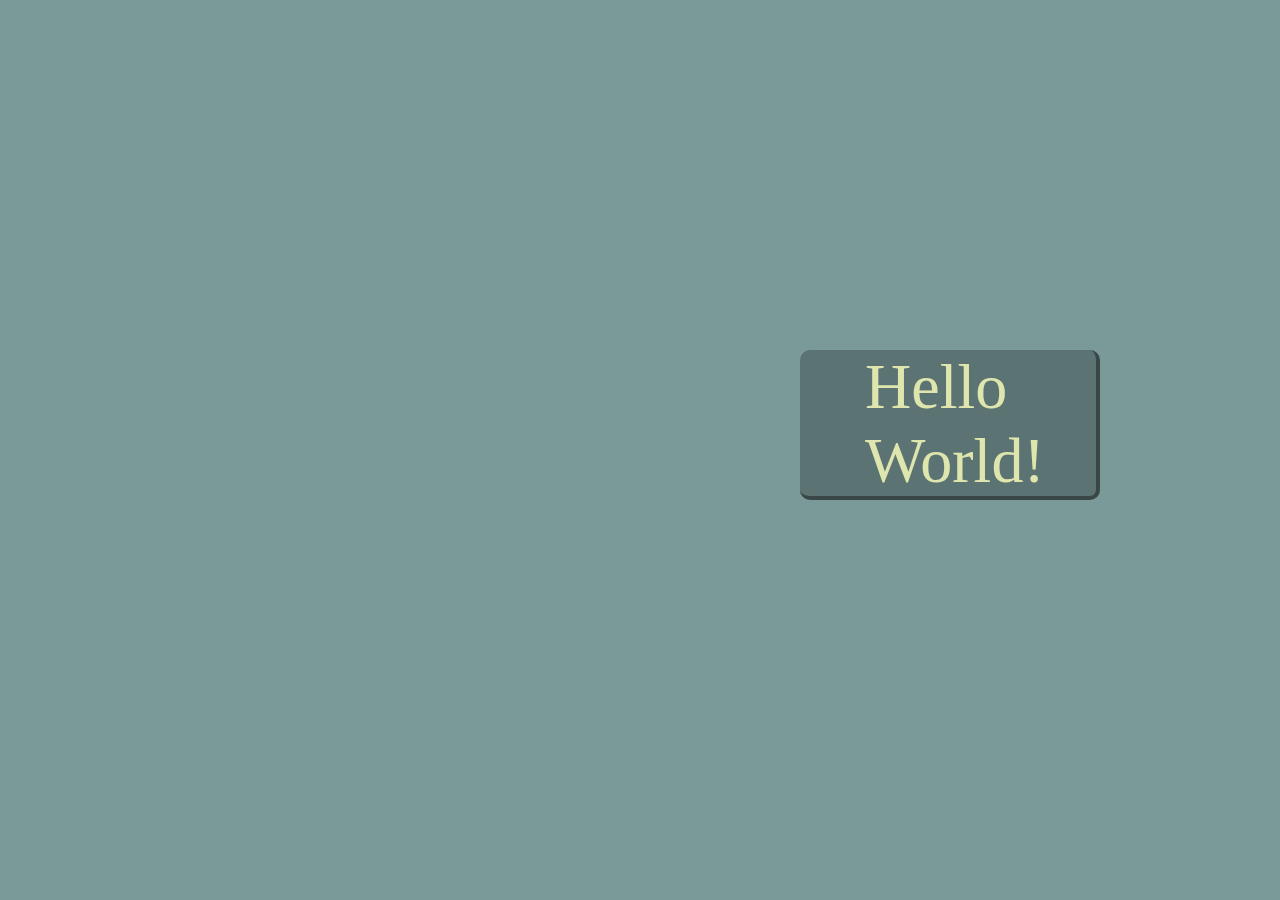
<file: index.html>
<!DOCTYPE html>
<html lang="en">
<head>
    <meta charset="UTF-8">
    <meta name="viewport" content="width=device-width, initial-scale=1.0">
    <title>Blue</title>
    <link rel="stylesheet" href="style.css">
    
</head>
<body>
    <div>
    <a href="yellow.html">Hello World!</a>
    </div>
</body>
</html>
</file>
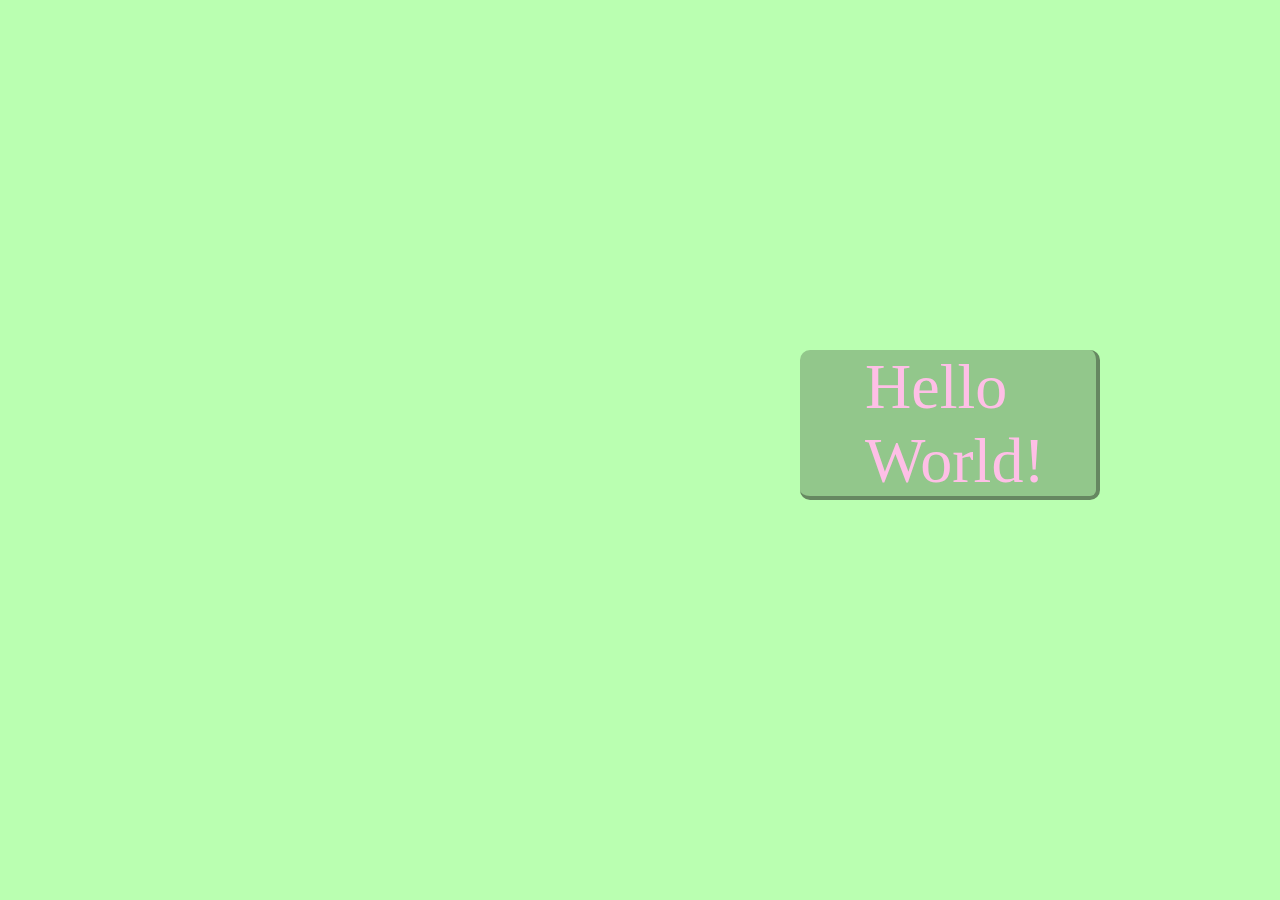
<file: green.html>
<!DOCTYPE html>
<html lang="en">
<head>
    <meta charset="UTF-8">
    <meta name="viewport" content="width=device-width, initial-scale=1.0">
    <title>Green</title>
    <link rel="stylesheet" href="style.css">
    
</head>
<body class="green">
    <div class="greenDiv">
     <a href="pink.html" class="greenA">Hello World!</a>
    </div>
</body>
</html>
</file>
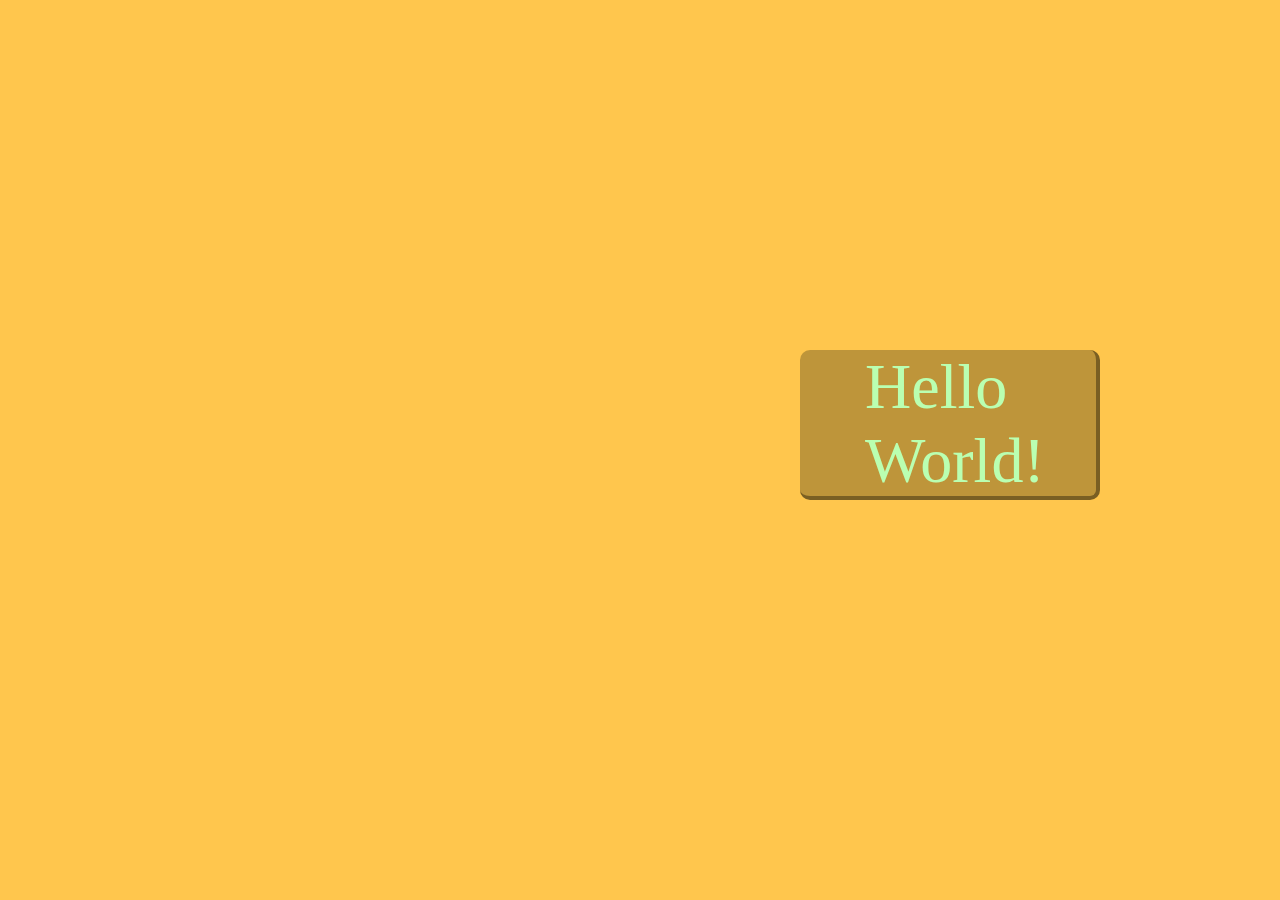
<file: orange.html>
<!DOCTYPE html>
<html lang="en">
<head>
    <meta charset="UTF-8">
    <meta name="viewport" content="width=device-width, initial-scale=1.0">
    <title>Orange</title>
    <link rel="stylesheet" href="style.css">
    
</head>
<body class="orange">
    <div class="orangeDiv">
     <a href="green.html" class="orangeA">Hello World!</a>
    </div>
</body>
</html>
</file>
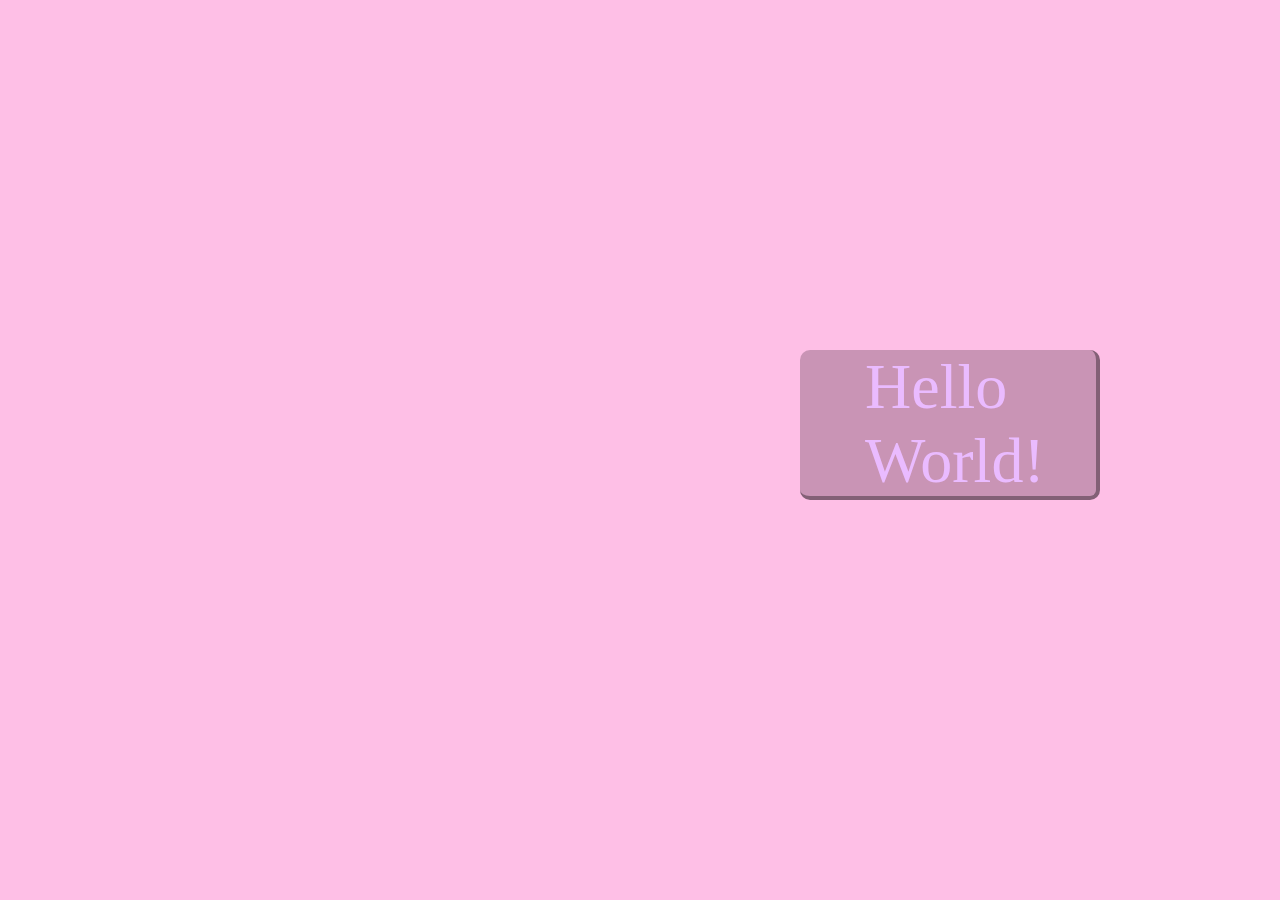
<file: pink.html>
<!DOCTYPE html>
<html lang="en">
<head>
    <meta charset="UTF-8">
    <meta name="viewport" content="width=device-width, initial-scale=1.0">
    <title>Pink</title>
    <link rel="stylesheet" href="style.css">
    
</head>
<body class="pink">
    <div class="pinkDiv">
     <a href="purple.html" class="pinkA">Hello World!</a>
    </div>
</body>
</html>
</file>
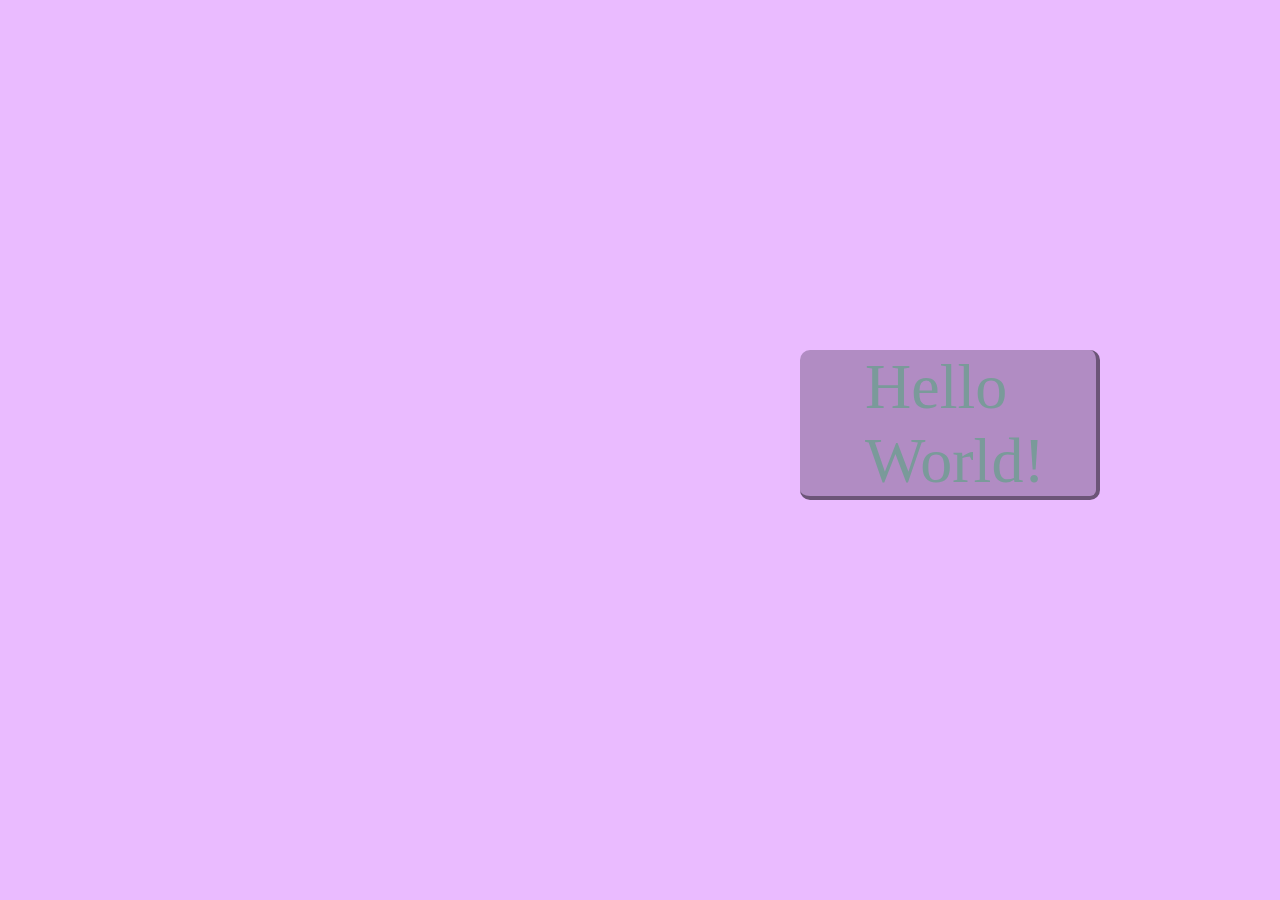
<file: purple.html>
<!DOCTYPE html>
<html lang="en">
<head>
    <meta charset="UTF-8">
    <meta name="viewport" content="width=device-width, initial-scale=1.0">
    <title>Purple</title>
    <link rel="stylesheet" href="style.css">
    
</head>
<body class="purple">
    <div class="purpleDiv">
     <a href="index.html" class="purpleA">Hello World!</a>
    </div>
</body>
</html>
</file>
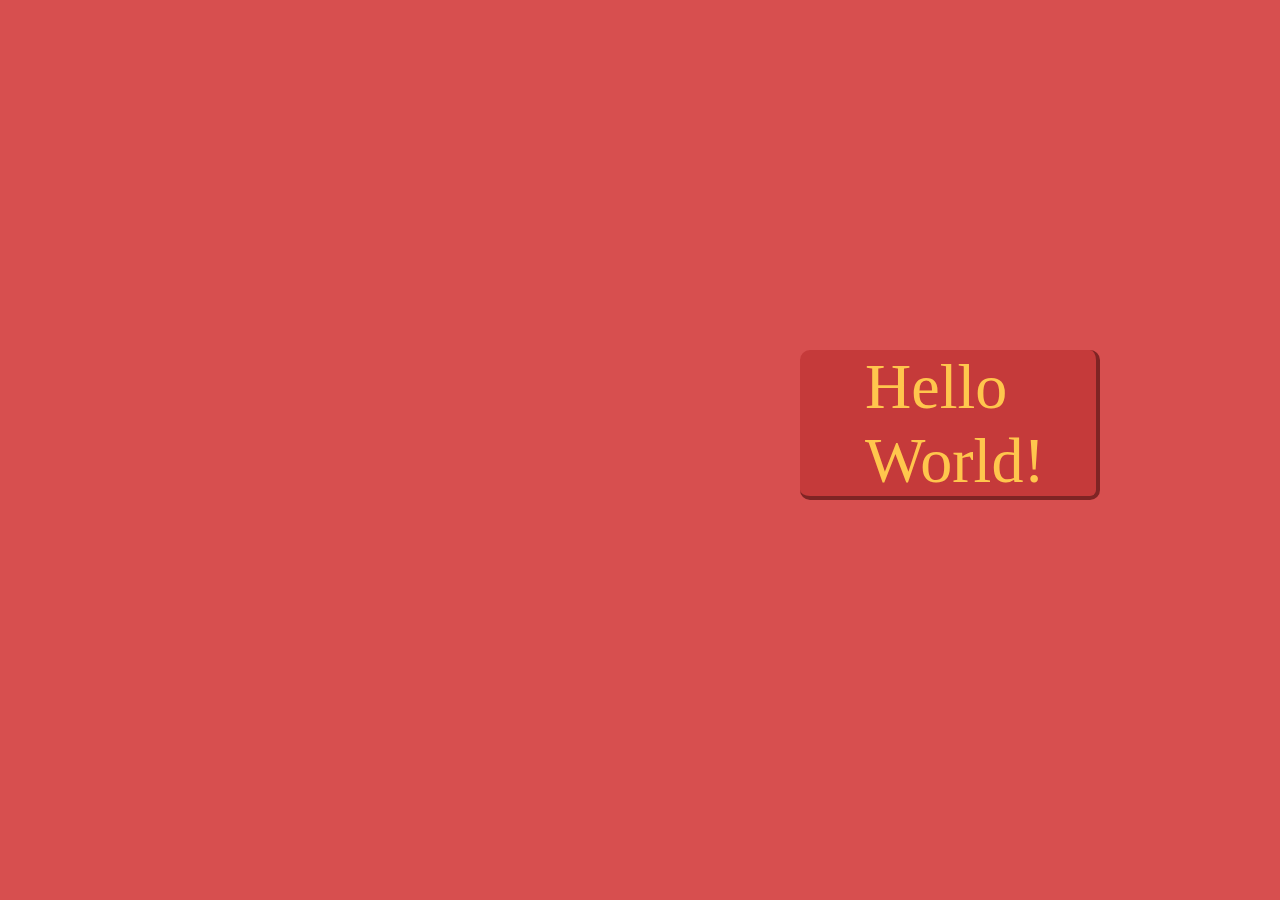
<file: red.html>
<!DOCTYPE html>
<html lang="en">
<head>
    <meta charset="UTF-8">
    <meta name="viewport" content="width=device-width, initial-scale=1.0">
    <title>Red</title>
    <link rel="stylesheet" href="style.css">
    
</head>
<body class="red">
    <div class="redDiv">
     <a href="orange.html" class="redA">Hello World!</a>
    </div>
</body>
</html>
</file>
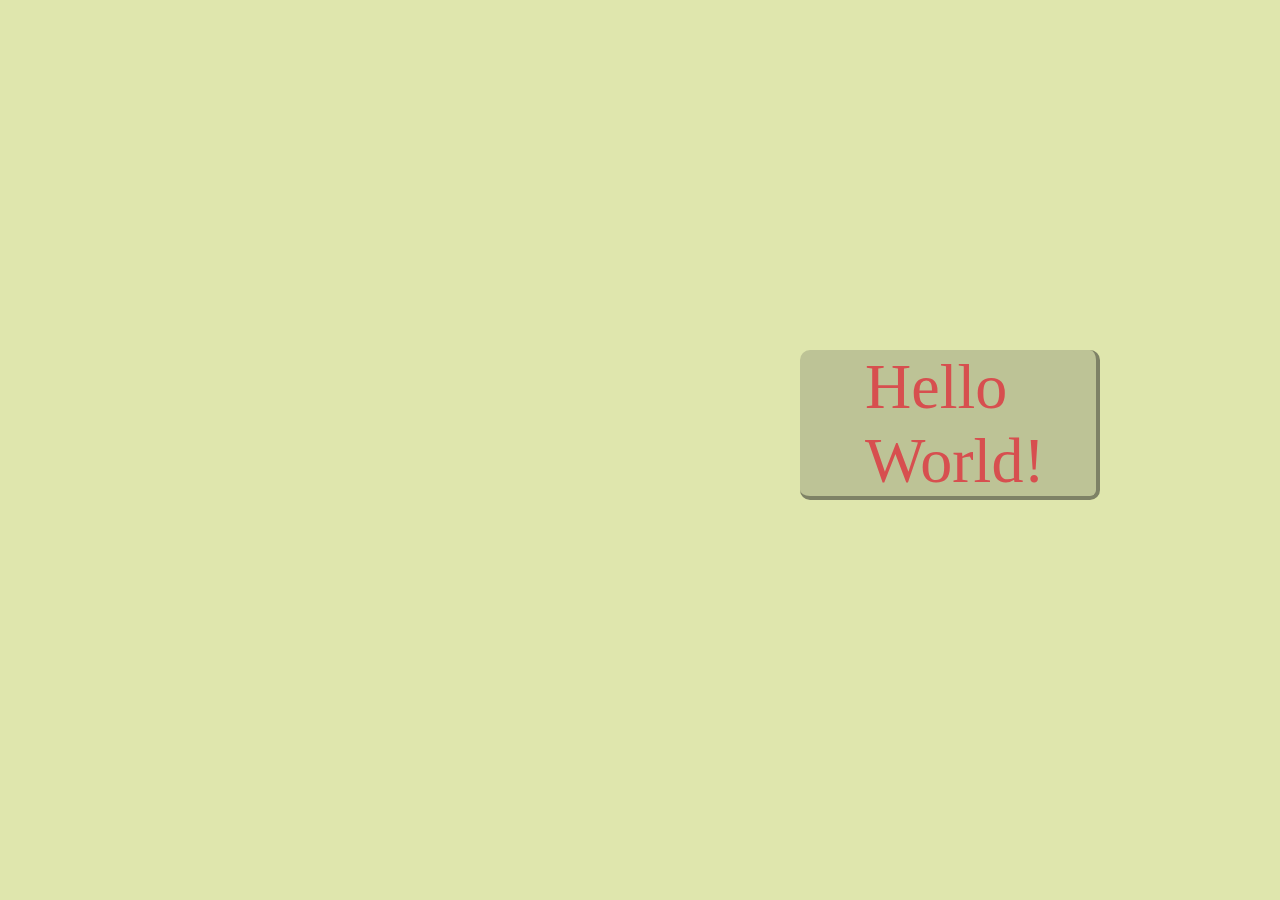
<file: yellow.html>
<!DOCTYPE html>
<html lang="en">
<head>
    <meta charset="UTF-8">
    <meta name="viewport" content="width=device-width, initial-scale=1.0">
    <title>Yellow</title>
    <link rel="stylesheet" href="style.css">
    
</head>
<body class="yellow">
    <div class="yellDiv">
     <a href="red.html" class="yellA">Hello World!</a>
    </div>
</body>
</html>
</file>
<file: style.css>
* {
    margin:0;
    box-sizing: border-box;
}
body {
    background-color: rgb(122, 154, 154);
}
a {
    color:rgb(223, 230, 173);
    font-size: 64px;
    position: relative;
    right: -65px;
    text-decoration:none;
}
div {
    background-color: rgb(92, 115, 115);
    width:300px;
    height: 150px;
    border-radius: 10px;
    position: relative;
    top: 350px;
    left: 800px;
    border-right: 4px rgb(57, 71, 71) solid;
    border-bottom: 4px rgb(57, 71, 71) solid;
}
.yellow {
    background-color: rgb(223, 230, 173);
}
.yellA {
    color:rgb(215, 79, 79);
}
.yellDiv {
    background-color: rgb(189, 195, 150);
    border-right: 4px rgb(126, 130, 102) solid;
    border-bottom: 4px rgb(126, 130, 102) solid;
}
.red {
    background-color: rgb(215, 79, 79);
}
.redA {
    color:rgb(255, 198, 77);
}
.redDiv {
    background-color: rgb(197, 58, 58);
    border-right: 4px rgb(127, 36, 36) solid;
    border-bottom: 4px rgb(127, 36, 36) solid;
}
.orange {
    background-color: rgb(255, 198, 77);
}
.orangeA {
    color:rgb(186, 255, 177);
}
.orangeDiv {
    background-color: rgb(190, 149, 58);
    border-right: 4px rgb(122, 95, 35) solid;
    border-bottom: 4px rgb(122, 95, 35) solid;
} 
.green {
    background-color: rgb(186, 255, 177);
}
.greenA {
    color:rgb(254, 191, 230);
}
.greenDiv {
    background-color: rgb(146, 199, 139);
    border-right: 4px rgb(102, 136, 97) solid;
    border-bottom: 4px rgb(102, 136, 97) solid;
} 
.pink {
    background-color: rgb(254, 191, 230);
}
.pinkA {
    color:rgb(234, 187, 255);
}
.pinkDiv {
    background-color: rgb(201, 148, 181);
    border-right: 4px rgb(131, 96, 118) solid;
    border-bottom: 4px rgb(131, 96, 118) solid;
}
.purple {
    background-color: rgb(234, 187, 255);
}
.purpleA {
    color: rgb(122, 154, 154);
}
.purpleDiv {
    background-color: rgb(177, 140, 195);
    border-right: 4px rgb(108, 85, 119) solid;
    border-bottom: 4px rgb(108, 85, 119) solid;
}
</file>
